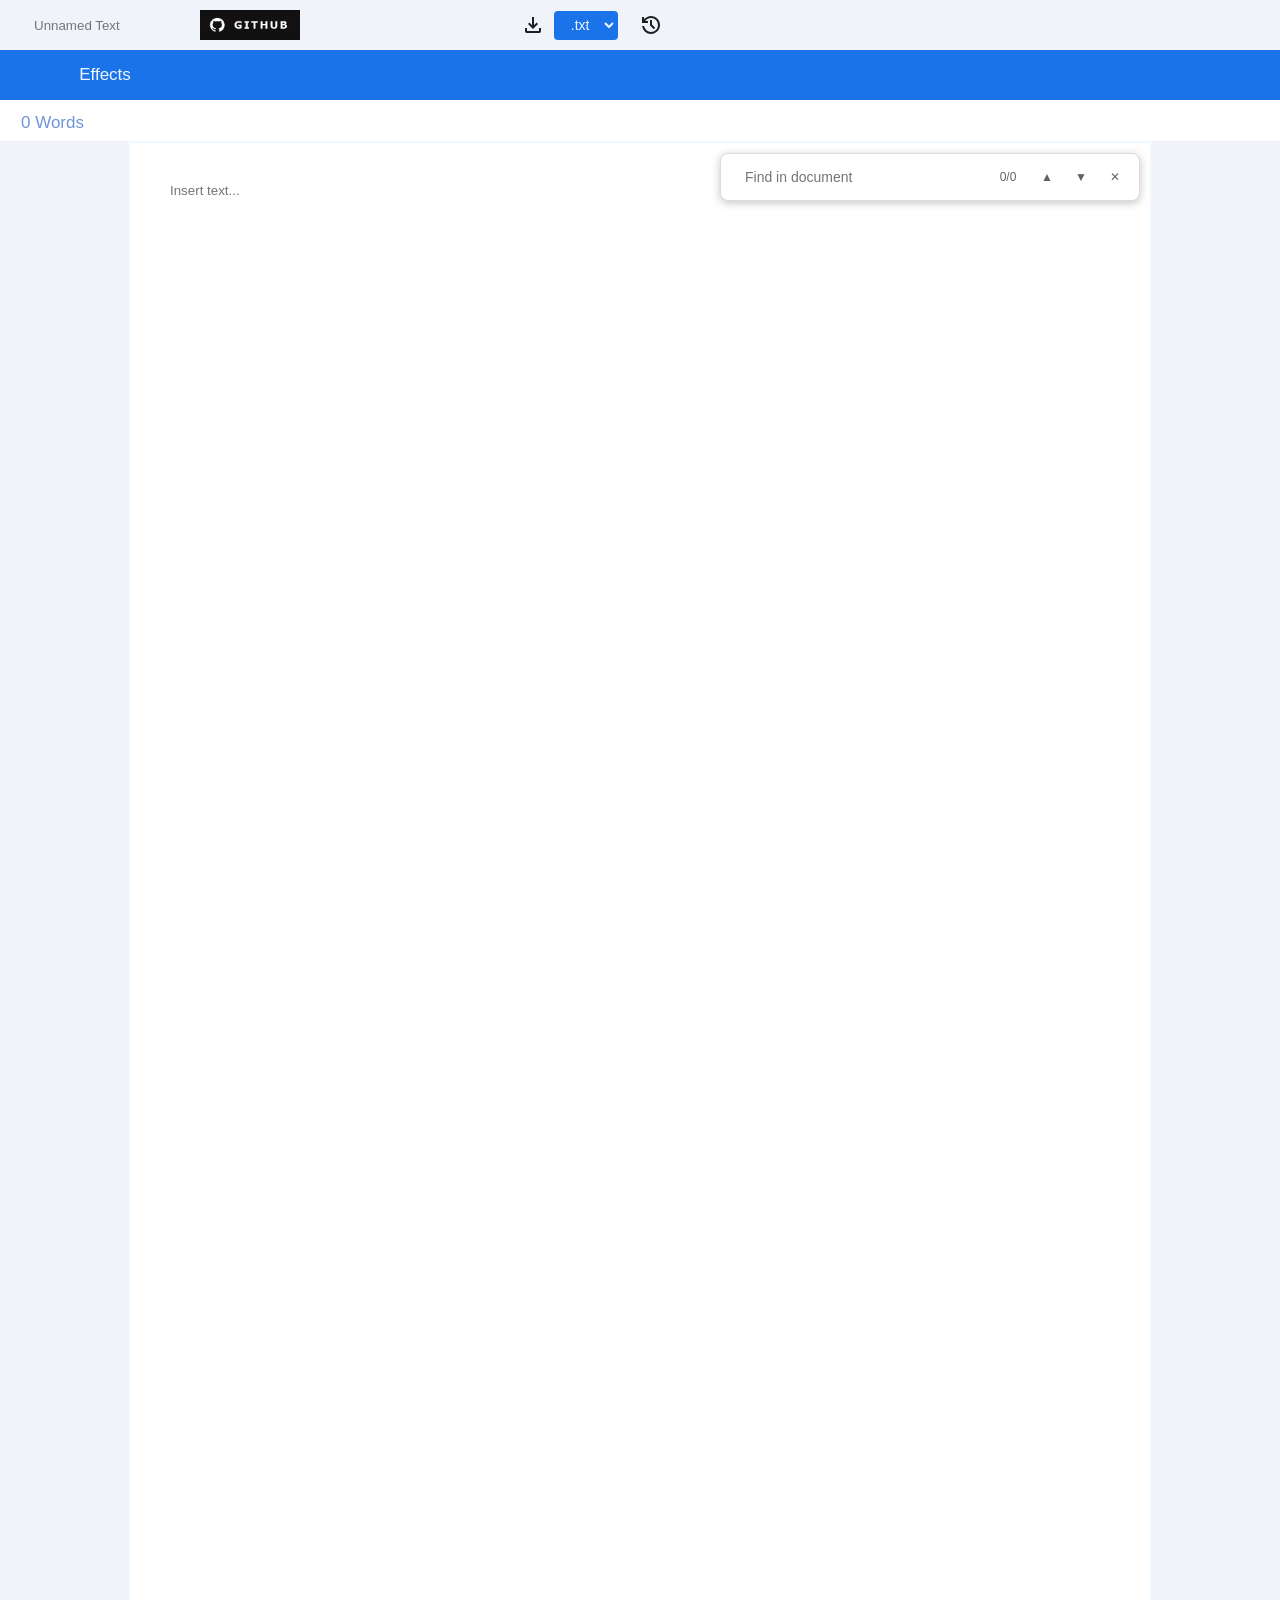
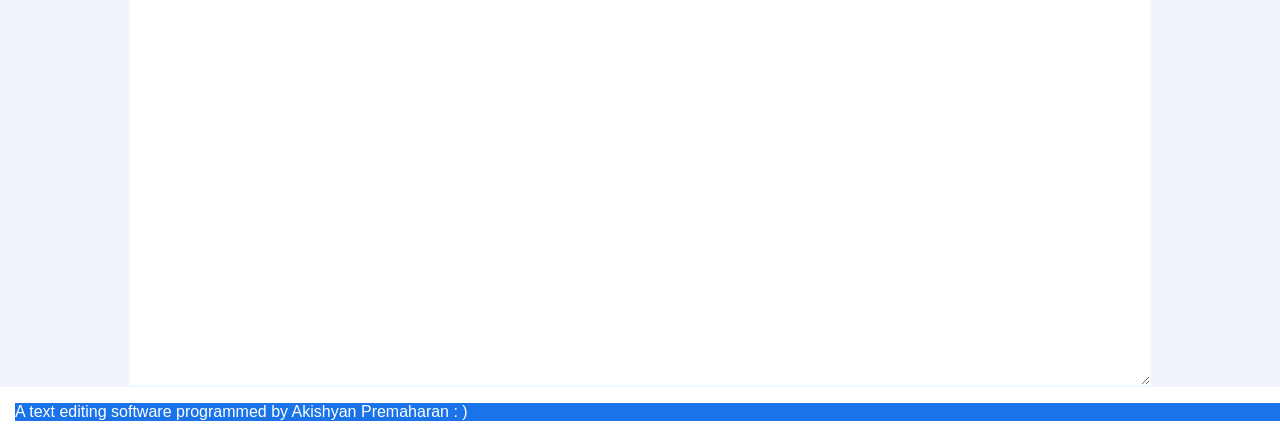
<file: src/index.html>
<!DOCTYPE html> 

<html lang = "en">

    <head>
        <meta charset="UTF-8">
        <meta name="viewport" content="width=device-width, initial-scale=1.0">
        <title id = "title">New Text</title>
        <link rel="stylesheet" href="style.css">
        <script src="script.js" defer></script>
    </head>

    <body>

        <header>

            <div id = "navbar">

                <input type = "text" placeholder = "Unnamed Text" id = "text-title">
                 
                <a href = "https://github.com/akishyan-premaharan" title = "Follow Me on Github!" target = "_blank">

                   <img src = "githublogo.png" alt = "Github logo" title = "Follow Me on Github!" id = "github">

                </a>


                <div id="save-control">

                    <button id="save" class="navbar-icon-button" type="button" aria-label="Save document" title="Save document">
                        <img src="download.svg" alt="" aria-hidden="true">
                    </button>

                    <select id="save-format" aria-label="Save format" title="Save format">
                        <option value="txt">.txt</option>
                        <option value="rtf">.rtf</option>
                    </select>

                </div>

                <button id="versions" class="navbar-icon-button" type="button" aria-label="Version history" title="Version history">
                    <img src="history.svg" alt="" aria-hidden="true">
                </button>

            </div>

            <div id = "dropdown1">

                <button id = "Effects" aria-haspopup="true"> Effects</button>

                <div id="effects-menu">

                    <button id = "flip"> Flip </button>

                    <button id = "erase"> Erase All </button>

                    <div id="random-menu">

                    <button id="random"> Random </button>

                    <div id="random-bt-content">

                        <label for="random-length">Length of Random Text</label>

                        <input type="number" id="random-length" id="random-length" min="1" value="1" title = "Choose the randomly generated text's length">

                        <label for="randomness">How Random? (Ex: 100 for 1/100)</label>

                        <input type="number" id="randomness" id="randomness" min="1" value="1" title = "Choose how random the text will be (Ex: 100 for 1 out of 100)">

                        <label for="entropy">Entropy</label>

                        <input type="number" id="entropy" min="0" placeholder = "80 bits" title = "Choose how random the text will be (Ex: 100 for 1 out of 100)">

                        <button id = "run-random" style = "background-color: #1a73e8; cursor: pointer;"> Run </button>

                    </div>

                    </div>

                </div>  

                
            </div>

            <br>
             
            <div id = "dropdown2">

                <p id = "word-count"> 0 Words </p>

            </div>

        </header>

        <main>
            <div id="editor-container">

                <div id="sb" role="search" aria-label="Find in document">

                    <input type="search" id="si" placeholder="Find in document" aria-label="Find in document" />

                    <span id="s-count" aria-live="polite">0/0</span>
                    <button id="prev-sb" type="button" aria-label="Previous match" title="Previous match">&#x25B2;</button>
                    <button id="next-sb" type="button" aria-label="Next match" title="Next match">&#x25BC;</button>
                    <button id="close-sb" type="button" aria-label="Close find bar" title="Close">&#x2715;</button>

                </div>

                <textarea rows="120" cols="100" placeholder = "Insert text..." id = "iotext"></textarea>

            </div>
       
        </main>

        <dialog id="history-dialog" aria-labelledby="history-title">

            <div class="history-heading">
                <h2 id="history-title">Version History</h2>
                <button id="close-history" type="button" aria-label="Close version history">&#x2715;</button>
            </div>

            <p id="history-empty" hidden>No saved versions yet.</p>
            <div id="history-list"></div>

        </dialog>

        <footer>

            <div id = "finaltext">
               
                <p> A text editing software programmed by Akishyan Premaharan : ) </p>

            </div>


        </footer>
    </body>

</html>
</file>
<file: src/style.css>
body {

    margin: 0;

    font-family: Arial, sans-serif;

}

main {
    
    background-color: #f0f3f9;

}

#editor-container {

    position: relative;

    width: 80%;

    margin: 0 auto;

}

/* Search Bar */

#sb {

    position: absolute;

    top: 12px;

    right: 12px;

    z-index: 5;

    display: flex;

    align-items: center;

    gap: 2px;

    width: min(420px, calc(100% - 24px));

    height: 48px;

    padding: 0 8px 0 16px;

    box-sizing: border-box;

    background: #ffffff;

    border: 1px solid #dadce0;

    border-radius: 8px;

    box-shadow: 0 2px 8px rgba(60, 64, 67, 0.3);

}

#sb[hidden] {

    display: none;

}

#si {

    flex: 1;

    min-width: 0;

    height: 36px;

    padding: 0 8px;

    color: #202124;

    background: transparent;

    border: 0;

    outline: none;

    font: 14px Arial, sans-serif;

}

#si::-webkit-search-cancel-button {

    cursor: pointer;

}

#s-count {

    flex: none;

    min-width: 42px;

    color: #5f6368;

    text-align: center;

    font: 12px Arial, sans-serif;

}

#sb button {

    flex: none;

    width: 32px;

    height: 32px;

    padding: 0;

    color: #5f6368;

    background: transparent;

    border: 0;

    border-radius: 50%;

    cursor: pointer;

    font-size: 12px;

}

#sb button:hover {

    background: #f1f3f4;

}

#sb button:focus-visible {

    outline: 2px solid #1a73e8;

    outline-offset: 1px;

}



/* Text input */

#text-title {

    width: 160px;

    height: 36px;

    box-sizing: border-box;

    padding: 6px 8px;

    color: #202124;

    background: transparent;

    border: 1px solid transparent;

    border-radius: 4px;

    font: 500 100px;

    outline: none;

}

#text-title:hover {

    border-color: #dadce0;

}

#text-title:focus {

    background: #ffffff;

    border-color: #6f94d9;

}

/* Navigation bar */

#navbar {

    background-color: #f0f3f9;

    height: 50px;

    display: flex;

    align-items: center;

    gap: 15px;

    padding: 0 25px;
    
}

#navbar #github {

    width: 100px;

    height: 110px;

    display: block;

    object-fit: contain;

    margin-right: 200px;

}

#save-control {

    display: flex;

    align-items: center;

    gap: 3px;

}

#navbar #save-format {

    margin-left: 0.1px;

    width: 64px;

    height: 29px;

    padding: 0 5px;

    font-size: 14px;

    color: aliceblue;

    text-align: center;

    background: #1a73e8;

    border: 1px solid transparent;

    border-radius: 4px;

    cursor: pointer;

}

#navbar .navbar-icon-button {

    display: grid;

    place-items: center;

    flex: none;

    width: 36px;

    height: 36px;

    padding: 0;

    background: transparent;

    border: 1px solid transparent;

    border-radius: 4px;

    cursor: pointer;

}

#navbar .navbar-icon-button:hover {

    background: #dce8fb;

}

#navbar .navbar-icon-button:focus-visible {

    outline: 2px solid #1a73e8;

    outline-offset: 1px;

}

#navbar .navbar-icon-button img {

    display: block;

    width: 24px;

    height: 24px;

    object-fit: contain;

}

#history-dialog {

    width: min(520px, calc(100vw - 40px));

    max-height: min(70vh, 600px);

    padding: 20px;

    box-sizing: border-box;

    color: #202124;

    background: #ffffff;

    border: 1px solid #dadce0;

    border-radius: 8px;

    box-shadow: 0 8px 24px rgba(60, 64, 67, 0.3);

}

#history-dialog::backdrop {

    background: rgba(32, 33, 36, 0.35);

}

.history-heading {

    display: flex;

    align-items: center;

    justify-content: space-between;

    margin-bottom: 12px;

}

.history-heading h2 {

    margin: 0;

    font-size: 18px;

    font-weight: 500;

}

#close-history {

    width: 32px;

    height: 32px;

    color: #5f6368;

    background: transparent;

    border: 0;

    border-radius: 50%;

    cursor: pointer;

}

#close-history:hover {

    background: #f1f3f4;

}

.history-entry {

    display: flex;

    align-items: center;

    justify-content: space-between;

    gap: 16px;

    padding: 12px 0;

    border-top: 1px solid #dadce0;

}

.history-entry time {

    color: #5f6368;

    font-size: 12px;

}

.history-entry p {

    max-width: 340px;

    margin: 5px 0 0;

    overflow: hidden;

    color: #5f6368;

    font-size: 13px;

    text-overflow: ellipsis;

    white-space: nowrap;

}

.history-entry button {

    flex: none;

    padding: 7px 12px;

    color: #1a73e8;

    background: #ffffff;

    border: 1px solid #dadce0;

    border-radius: 4px;

    cursor: pointer;

}

.history-entry button:hover {

    background: #f8fafd;

}
/* Dropdown 1 Menu */

#dropdown1 {


    background-color: #1a73e8;

    height: 50px;

    display: flex;

    align-items: center;

    gap: 15px;

    padding: 0 25px;

    position: relative;

}

#dropdown1 button {

    font-size: 17px;

    width: 160px;

    height: 36px;

    box-sizing: border-box;

    padding: 0px 20px;

    color: aliceblue;

    background: transparent;

    border: 1px solid transparent;

    border-radius: 4px;

    font: 0 30px;

    outline: none;

}

#dropdown1 #Effects {

    cursor: pointer;

}

#effects-menu {

    font-size: 15px;

    background: #ffffff;

    display: none;

    min-width: 190px;

    padding: 8px 0;

    position: absolute;

    top: 46px;

    left: 100px;

    border: 1px solid #dadce0;

    border-radius: 4px;

    box-shadow: 0 2px 6px rgba(60, 64, 67, 0.25);

    z-index: 2;

}

#dropdown1:hover #effects-menu,
#dropdown1:focus-within #effects-menu {

    display: block;

}

#effects-menu > button,
#random-menu > button {

    color: #202124;

    display: block;

    text-align: left;

    width: 100%;

    font-size: 13px;
    padding: 8px 20px;

    cursor: pointer;

}

#effects-menu > button:hover,
#random-menu > button:hover {

    background: #e8f0fe;

}

#dropdown1 #random-bt-content {

    background: #ffffff;

    display: none;
    gap: 8px;
    padding: 10px;
    position: absolute;
    top: 36px;
    left: 0;

    z-index: 1;

}

#random-menu {

    position: relative;

}

#random-bt-content input {

    border: 2px solid aliceblue;

}

#random-menu:hover #random-bt-content {

    font-size: 13px;

    margin-left: 0;

    left: 100%;

    top: 0;

    box-shadow: 1px 1px 5px #e0e6f1;

    display: flex;

    flex-direction: column;

}

#random-bt-content input:focus {

    border-color: #6f94d9;

    outline: none;

}


/* Dropdown 2 */

#dropdown2 {

    width: 160px;

    height: 20px;

    margin-bottom: 2.5px;

    box-sizing: border-box;

    padding: 0px 20px;

    color: aliceblue;

    background: transparent;

    border: 1px solid transparent;

    border-radius: 4px;

    font: 0 30px;

    outline: none;

    font-size: 17px;


}


#word-count {

    color: #6f94d9;

    margin-top: -6px;

    font-family: Arial, sans-serif;

}


/* User text */

#iotext {
 
    border: 2px solid aliceblue;

    display: block;

    width: 100%;
    
    font-family: Arial, sans-serif; 

    min-height: 500px;

    margin: 0;

    padding:  white;

    padding-top: 40px;

    padding-left: 40px;

    box-sizing: border-box;

}

#iotext:focus {

    border-color: #1a73e8 !important;

    outline: none !important;

}

footer {

    font-family: Archivo, sans-serif;

    margin-left: 15px;

    background-color: #1a73e8;

    color: white;

}
</file>
